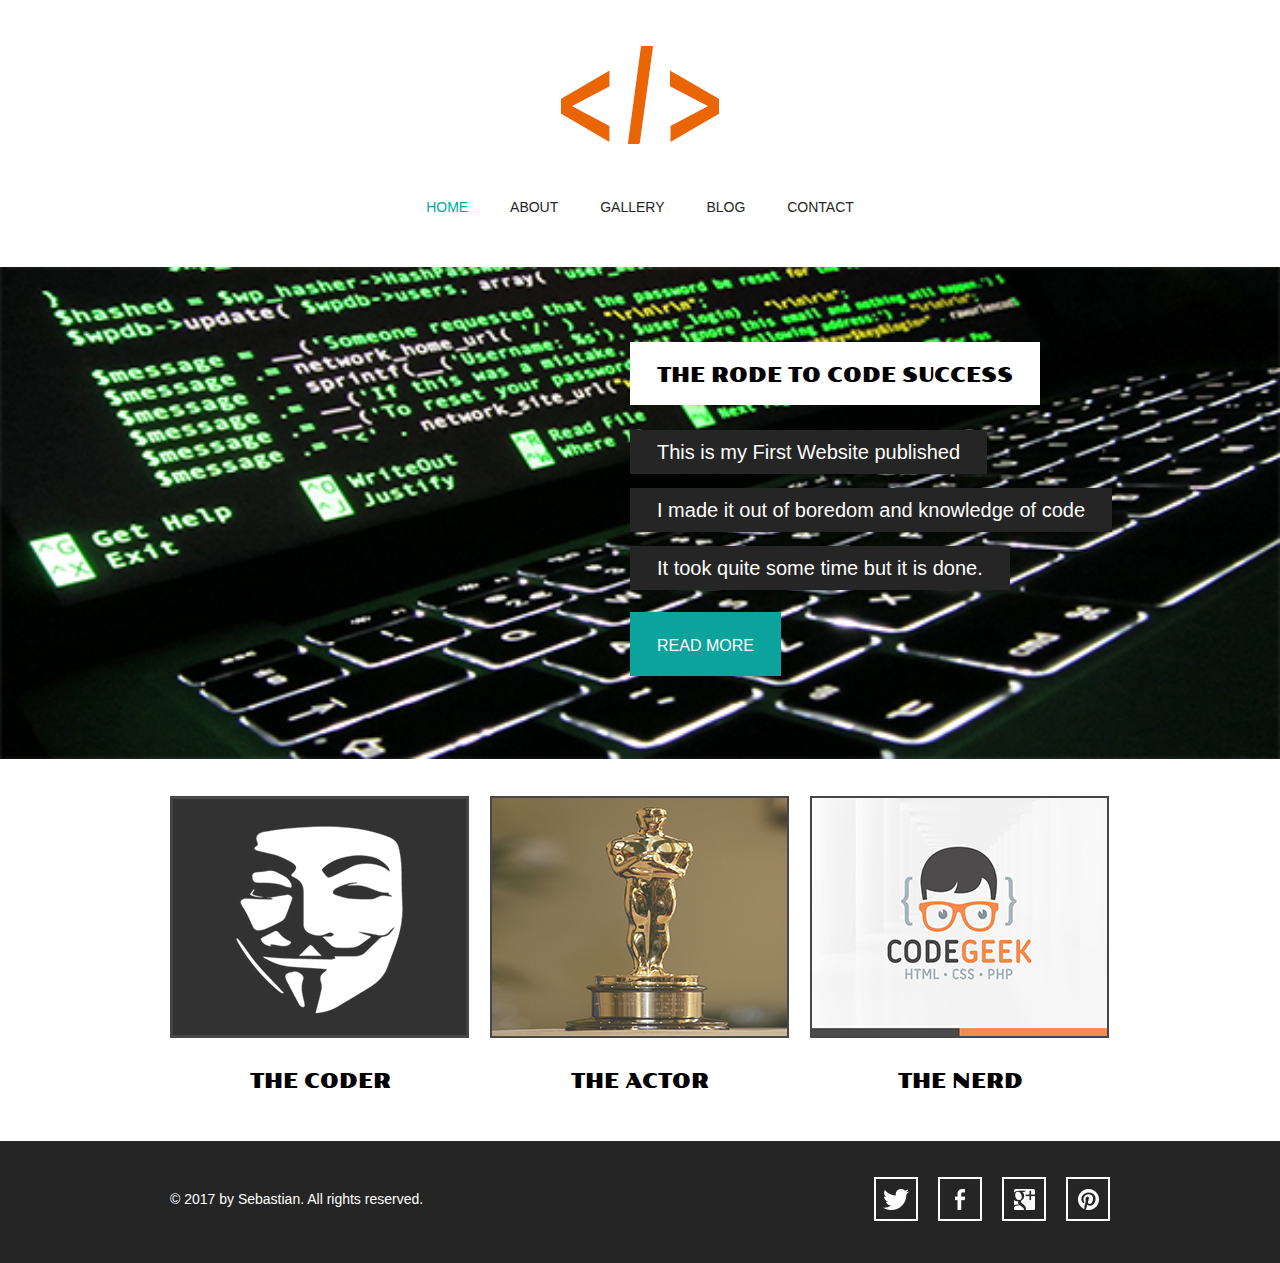
<file: index.html>
<!doctype html>

<html>
<head>
	<meta charset="UTF-8">
	<meta name="viewport" content="width=device-width, initial-scale=1.0">
	<title>First Website</title>
	<link rel="stylesheet" type="text/css" href="css/style.css">
	<link rel="stylesheet" type="text/css" href="css/mobile.css" media="screen and (max-width : 568px)">
	<script type="text/javascript" src="js/mobile.js"></script>
</head>
<body>
	<div id="header">
		<a href="index.html" class="logo">
			<img src="images/logo.jpg" alt="">
		</a>
		<ul id="navigation">
			<li class="selected">
				<a href="index.html">home</a>
			</li>
			<li>
				<a href="about.html">about</a>
			</li>
			<li>
				<a href="gallery.html">gallery</a>
			</li>
			<li>
				<a href="blog.html">blog</a>
			</li>
			<li>
				<a href="contact.html">contact</a>
			</li>
		</ul>
	</div>
	<div id="body">
		<div id="featured">
			<img src="images/the-beacon.jpg" alt="">
			<div>
				<h2>the rode to code success</h2>
				<span>This is my First Website published </span>
				<span>I made it out of boredom and knowledge of code</span>
				<span>It took quite some time but it is done.</span>
				<a href="blog-single-post.html" class="more">read more</a>
			</div>
		</div>
		<ul>
			<li>
				<a href="gallery.html">
					<img src="images/coder.jpg" alt="">
					<span>the coder</span>
				</a>
			</li>
			<li>
				<a href="gallery.html">
					<img src="images/the-actor.jpg" alt="">
					<span>the actor</span>
				</a>
			</li>
			<li>
				<x><a href="gallery.html">
					<img src="images/the-nerd.jpg" alt="">
					<span>the nerd</span></x>
				</a>
			</li>
		</ul>
	</div>
	<div id="footer">
		<div>
			<p>&copy; 2017 by Sebastian. All rights reserved.</p>
			<ul>
				<li>
					<a href="http:// /go/twitter/" id="twitter">twitter</a>
				</li>
				<li>
					<a href="http:// /go/facebook/" id="facebook">facebook</a>
				</li>
				<li>
					<a href="http:// /go/googleplus/" id="googleplus">googleplus</a>
				</li>
				<li>
					<a href="http://pinterest.com/" id="pinterest">pinterest</a>
				</li>
			</ul>
		</div>
	</div>
</body>
</html>
</file>
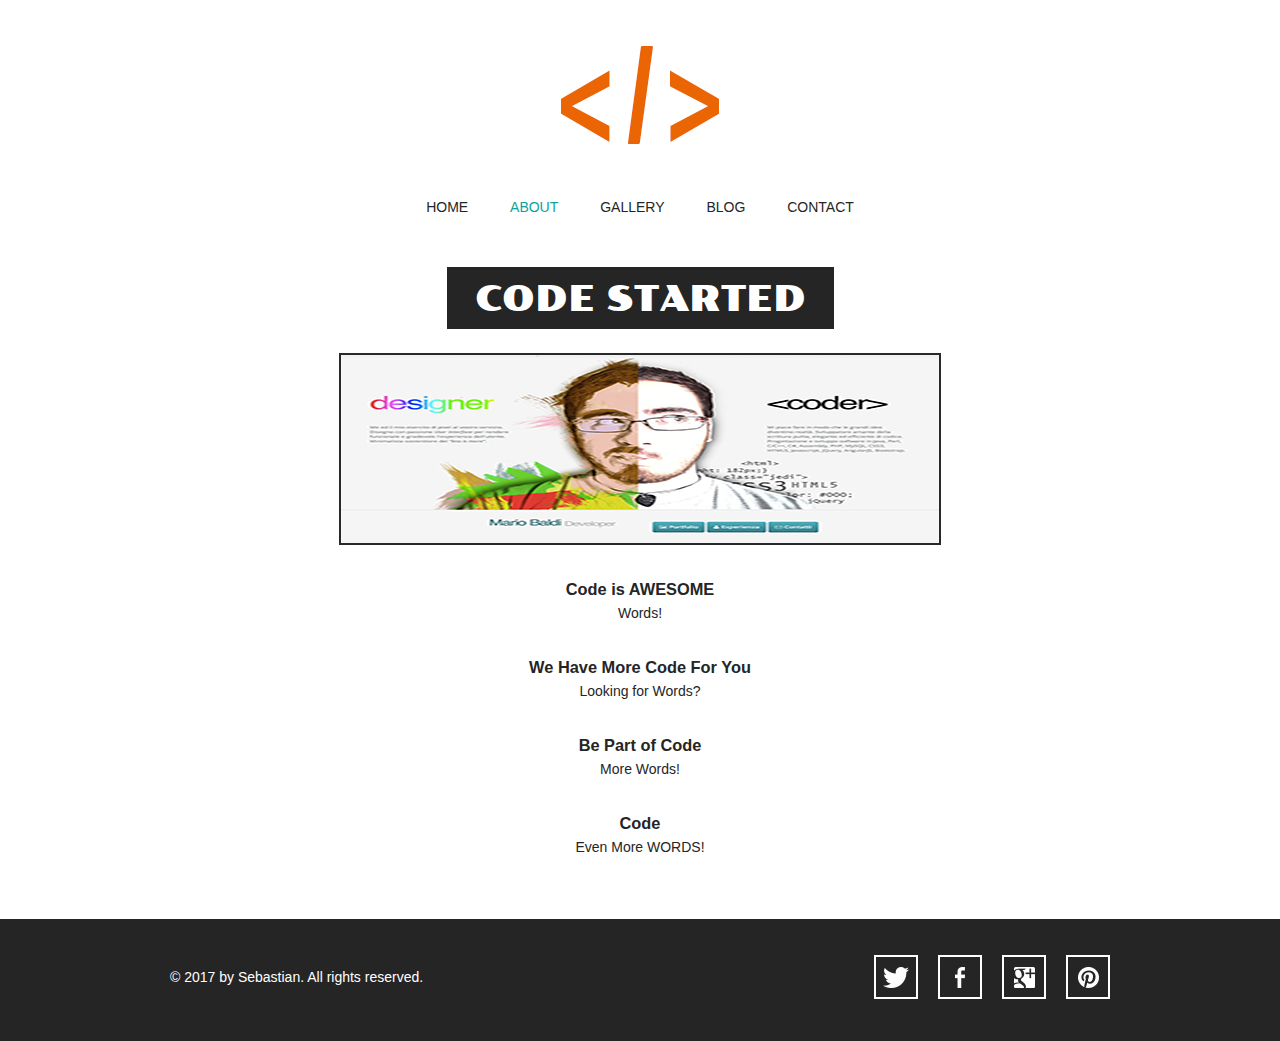
<file: about.html>
<!doctype html>

<html>
<head>
	<meta charset="UTF-8">
	<meta name="viewport" content="width=device-width, initial-scale=1.0">
	<title>About - code Enthusiast</title>
	<link rel="stylesheet" type="text/css" href="css/style.css">
	<link rel="stylesheet" type="text/css" href="css/mobile.css" media="screen and (max-width : 568px)">
	<script type="text/javascript" src="js/mobile.js"></script>
</head>
<body>
	<div id="header">
		<a href="index.html" class="logo">
			<img src="images/logo.jpg" alt="">
		</a>
		<ul id="navigation">
			<li>
				<a href="index.html">home</a>
			</li>
			<li class="selected">
				<a href="about.html">about</a>
			</li>
			<li>
				<a href="gallery.html">gallery</a>
			</li>
			<li>
				<a href="blog.html">blog</a>
			</li>
			<li>
				<a href="contact.html">contact</a>
			</li>
		</ul>
	</div>
	<div id="body">
		<h1><span>code started</span></h1>
		<div>
			<img src="images/grew-a-mustache.jpg" alt="">
			<div class="article">
				<h3>Code is AWESOME</h3>
				<p>
					Words!
				</p>
				<h3>We Have More Code For You</h3>
				<p>
					Looking for Words?
				</p>
				<h3>Be Part of Code</h3>
				<p>
					More Words!
				</p>
				<h3>Code</h3>
				<p>
					Even More WORDS!
				</p>
			</div>
		</div>
	</div>
	<div id="footer">
		<div>
			<p>&copy; 2017 by Sebastian. All rights reserved.</p>
			<ul>
				<li>
					<a href="http:// /go/twitter/" id="twitter">twitter</a>
				</li>
				<li>
					<a href="http:// /go/facebook/" id="facebook">facebook</a>
				</li>
				<li>
					<a href="http:// /go/googleplus/" id="googleplus">googleplus</a>
				</li>
				<li>
					<a href="http://pinterest.com/" id="pinterest">pinterest</a>
				</li>
			</ul>
		</div>
	</div>
</body>
</html>
</file>
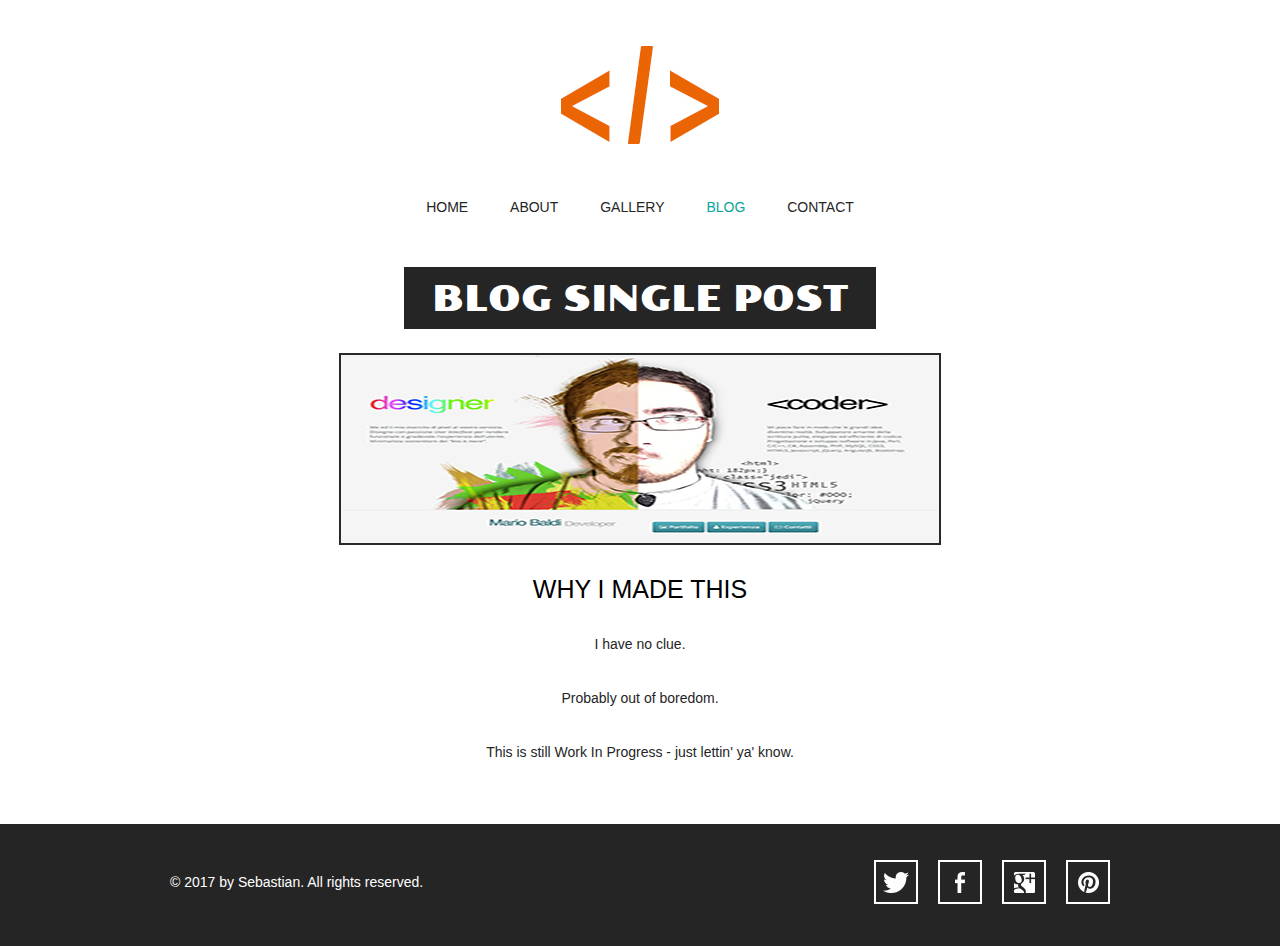
<file: blog-single-post.html>
<!doctype html>

<html>
<head>
	<meta charset="UTF-8">
	<meta name="viewport" content="width=device-width, initial-scale=1.0">
	<title>Blog Single Post - Code Enthusiast</title>
	<link rel="stylesheet" type="text/css" href="css/style.css">
	<link rel="stylesheet" type="text/css" href="css/mobile.css" media="screen and (max-width : 568px)">
	<script type="text/javascript" src="js/mobile.js"></script>
</head>
<body>
	<div id="header">
		<a href="index.html" class="logo">
			<img src="images/logo.jpg" alt="">
		</a>
		<ul id="navigation">
			<li>
				<a href="index.html">home</a>
			</li>
			<li>
				<a href="about.html">about</a>
			</li>
			<li>
				<a href="gallery.html">gallery</a>
			</li>
			<li class="selected">
				<a href="blog.html">blog</a>
			</li>
			<li>
				<a href="contact.html">contact</a>
			</li>
		</ul>
	</div>
	<div id="body">
		<h1><span>blog single post</span></h1>
		<div>
			<img src="images/grew-a-mustache.jpg" alt="">
			<div class="article">
				<h2>WHY I MADE THIS</h2>
				<p>
					I have no clue.
				</p>
				<p>
					Probably out of boredom.
				</p>
				<p>
					This is still Work In Progress - just lettin' ya' know.
				</p>
			</div>
		</div>
	</div>
	<div id="footer">
		<div>
			<p>&copy; 2017 by Sebastian. All rights reserved.</p>
			<ul>
				<li>
					<a href="http://   /go/twitter/" id="twitter">twitter</a>
				</li>
				<li>
					<a href="http://   /go/facebook/" id="facebook">facebook</a>
				</li>
				<li>
					<a href="http://   /go/googleplus/" id="googleplus">googleplus</a>
				</li>
				<li>
					<a href="http://pinterest.com/" id="pinterest">pinterest</a>
				</li>
			</ul>
		</div>
	</div>
</body>
</html>
</file>
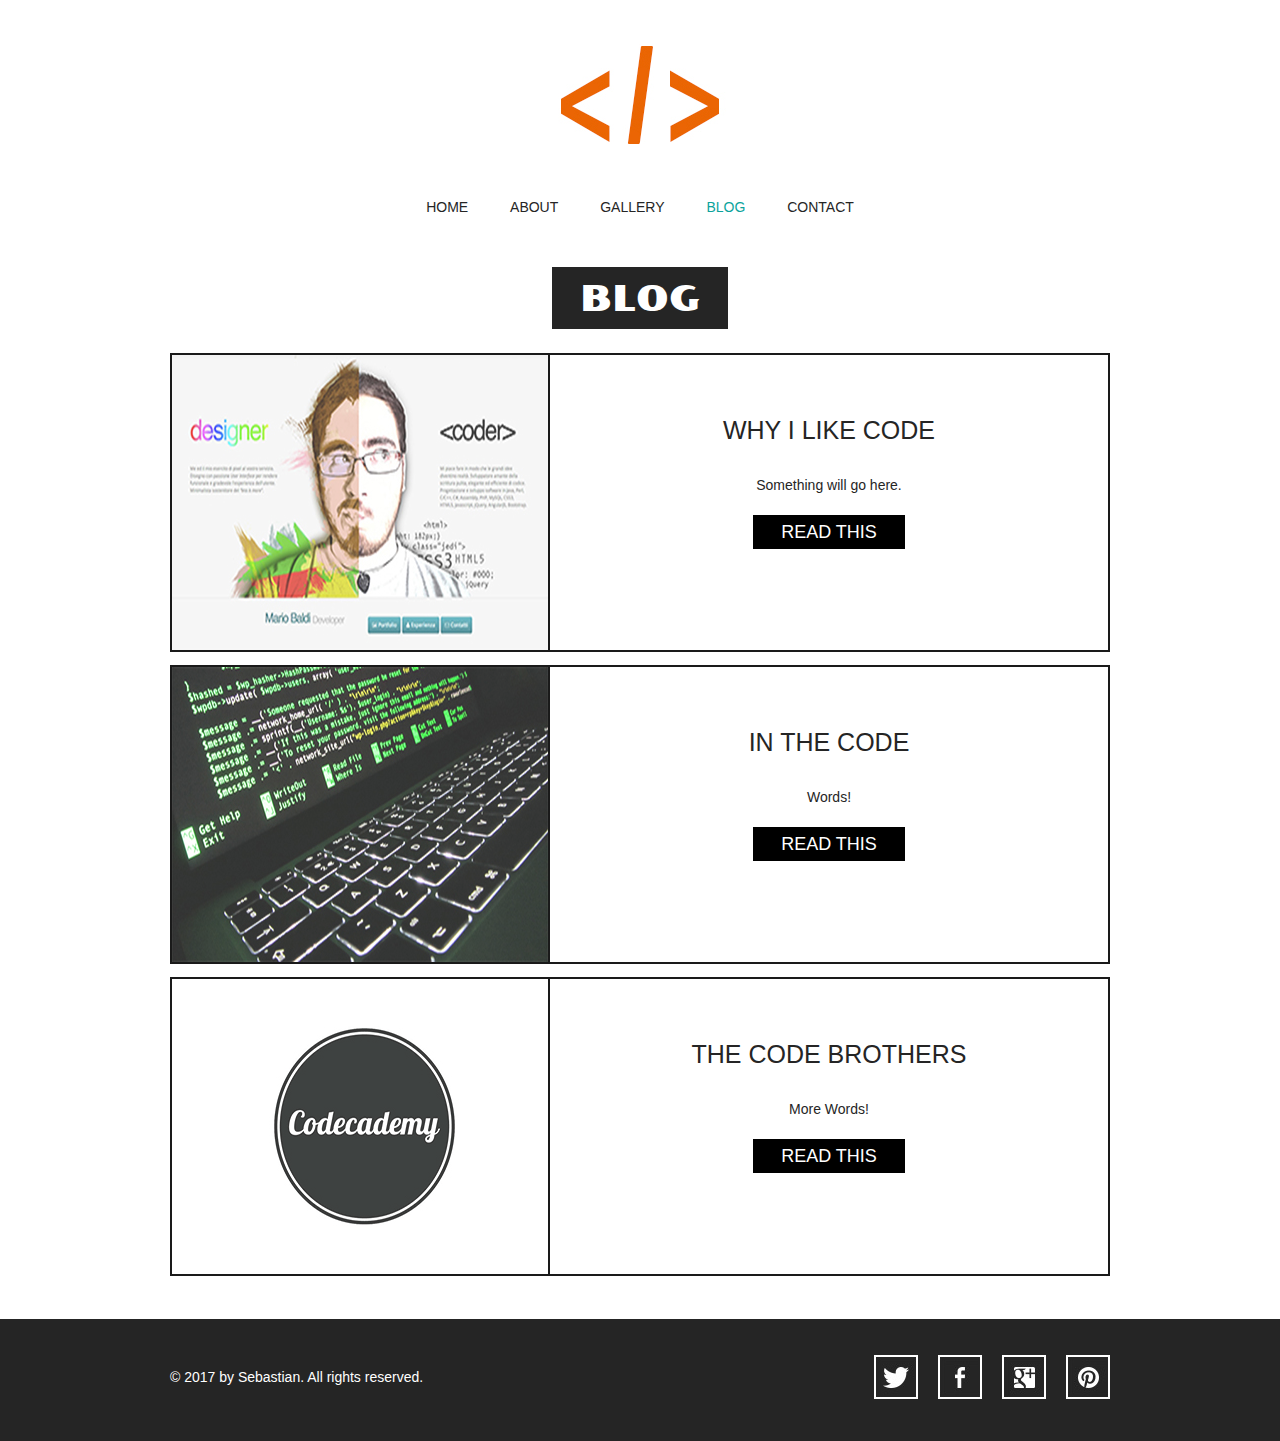
<file: blog.html>
<!doctype html>

<html>
<head>
	<meta charset="UTF-8">
	<meta name="viewport" content="width=device-width, initial-scale=1.0">
	<title>Blog - Code Enthusiast</title>
	<link rel="stylesheet" type="text/css" href="css/style.css">
	<link rel="stylesheet" type="text/css" href="css/mobile.css" media="screen and (max-width : 568px)">
	<script type="text/javascript" src="js/mobile.js"></script>
</head>
<body>
	<div id="header">
		<a href="index.html" class="logo">
			<img src="images/logo.jpg" alt="">
		</a>
		<ul id="navigation">
			<li>
				<a href="index.html">home</a>
			</li>
			<li>
				<a href="about.html">about</a>
			</li>
			<li>
				<a href="gallery.html">gallery</a>
			</li>
			<li class="selected">
				<a href="blog.html">blog</a>
			</li>
			<li>
				<a href="contact.html">contact</a>
			</li>
		</ul>
	</div>
	<div id="body">
		<h1><span>blog</span></h1>
		<div>
			<ul>
				<li>
					<a href="blog-single-post.html" class="figure">
						<img src="images/grew-a-mustache1.jpg" alt="">
					</a>
					<div>
						<h3>why i like code</h3>
						<p>
						Something will go here.	
						</p>
						<a href="blog-single-post.html" class="more">read this</a>
					</div>
				</li>
				<li>
					<a href="blog-single-post.html" class="figure">
						<img src="images/the-beacon1.jpg" alt="">
					</a>
					<div>
						<h3>in the code</h3>
						<p>
							Words!
						</p>
						<a href="blog-single-post.html" class="more">read this</a>
					</div>
				</li>
				<li>
					<a href="blog-single-post.html" class="figure">
						<img src="images/codecademy.jpg" alt="">
					</a>
					<div>
						<h3>the code brothers</h3>
						<p>
							More Words!
						</p>
						<a href="blog-single-post.html" class="more">read this</a>
					</div>
				</li>
			</ul>
		</div>
	</div>
	<div id="footer">
		<div>
			<p>&copy; 2017 by Sebastian. All rights reserved.</p>
			<ul>
				<li>
					<a href="http:// /go/twitter/" id="twitter">twitter</a>
				</li>
				<li>
					<a href="http:// /go/facebook/" id="facebook">facebook</a>
				</li>
				<li>
					<a href="http:// /go/googleplus/" id="googleplus">googleplus</a>
				</li>
				<li>
					<a href="http://pinterest.com" id="pinterest">pinterest</a>
				</li>
			</ul>
		</div>
	</div>
</body>
</html>
</file>
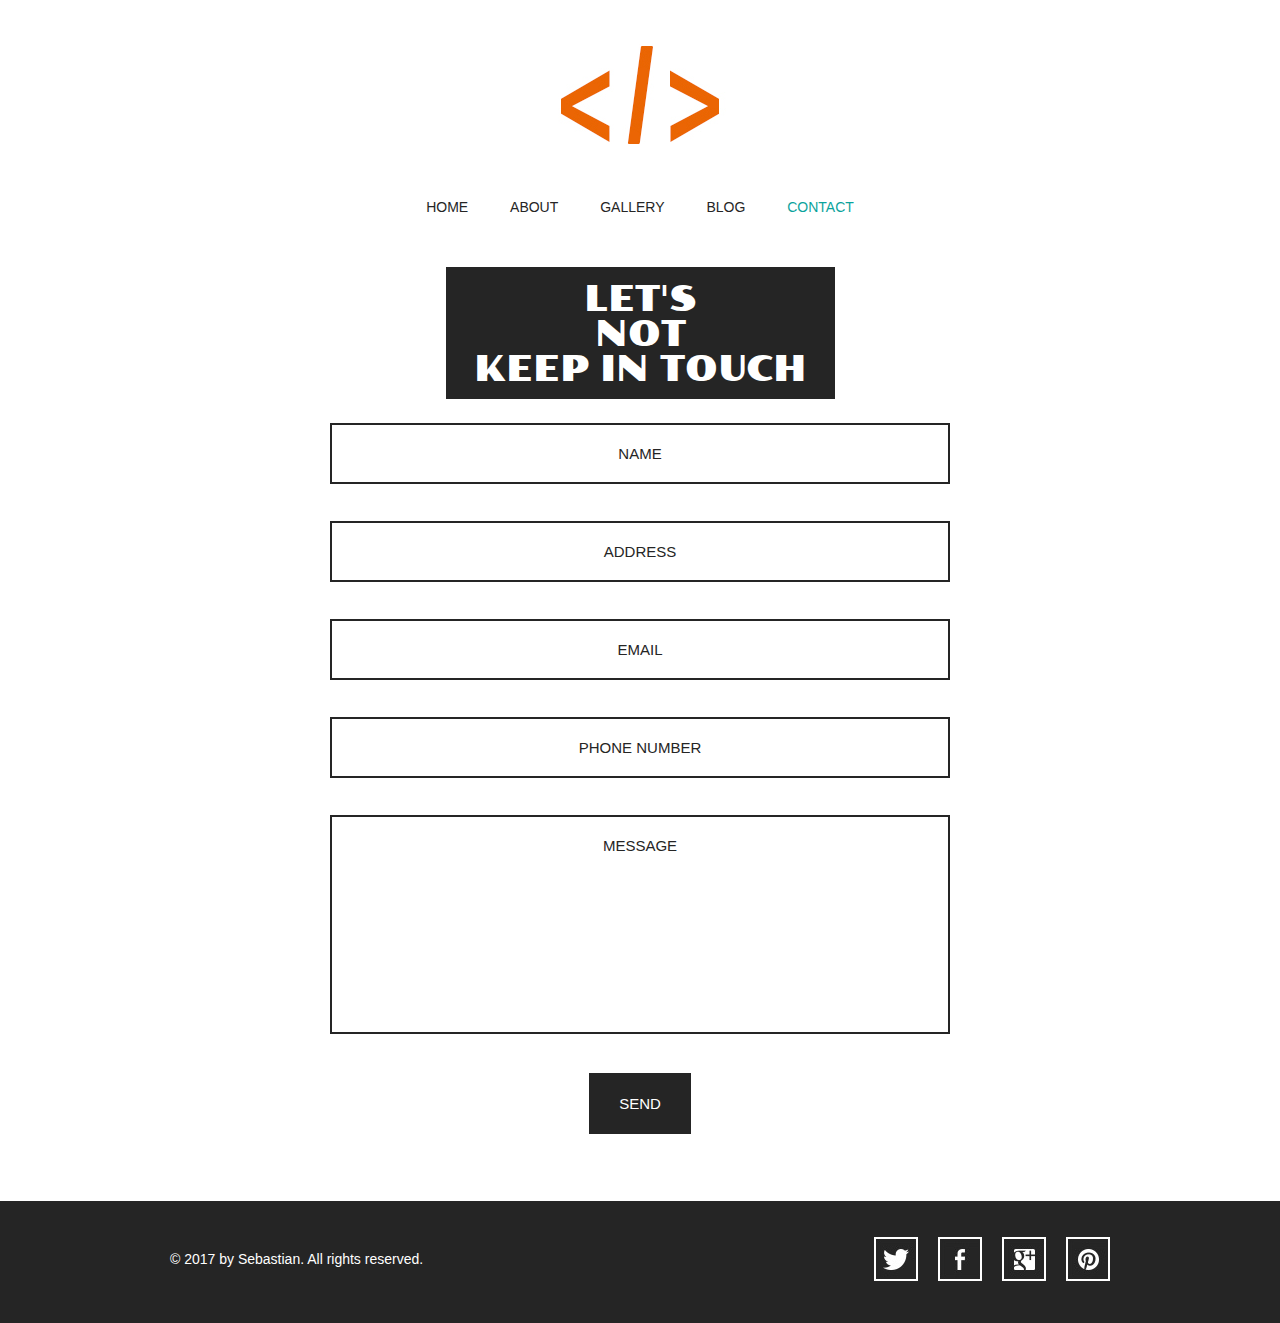
<file: contact.html>
<!doctype html>

<html>
<head>
	<meta charset="UTF-8">
	<meta name="viewport" content="width=device-width, initial-scale=1.0">
	<title>Contact - Code Enthusiast</title>
	<link rel="stylesheet" type="text/css" href="css/style.css">
	<link rel="stylesheet" type="text/css" href="css/mobile.css" media="screen and (max-width : 568px)">
	<script type="text/javascript" src="js/mobile.js"></script>
</head>
<body>
	<div id="header">
		<a href="index.html" class="logo">
			<img src="images/logo.jpg" alt="">
		</a>
		<ul id="navigation">
			<li>
				<a href="index.html">home</a>
			</li>
			<li>
				<a href="about.html">about</a>
			</li>
			<li>
				<a href="gallery.html">gallery</a>
			</li>
			<li>
				<a href="blog.html">blog</a>
			</li>
			<li class="selected">
				<a href="contact.html">contact</a>
			</li>
		</ul>
	</div>
	<div id="body">
		<h1><span>let's<div style="text-decoration:italics"> not </div>keep in touch</span></h1>
		<form action="contact.html">
			<input type="text" name="fname" id="fname" value="name">
			<input type="text" name="address" id="address" value="address">
			<input type="text" name="email" id="email" value="email">
			<input type="text" name="phone" id="phone" value="phone number">
			<textarea name="message" id="message">message</textarea>
			<input type="submit" name="send" id="send" value="send">
		</form>
	</div>
	<div id="footer">
		<div>
			<p>&copy; 2017 by Sebastian. All rights reserved.</p>
			<ul>
				<li>
					<a href="http:// /go/twitter/" id="twitter">twitter</a>
				</li>
				<li>
					<a href="http:// /go/facebook/" id="facebook">facebook</a>
				</li>
				<li>
					<a href="http:// /go/googleplus/" id="googleplus">googleplus</a>
				</li>
				<li>
					<a href="http://pinterest.com/" id="pinterest">pinterest</a>
				</li>
			</ul>
		</div>
	</div>
</body>
</html>
</file>
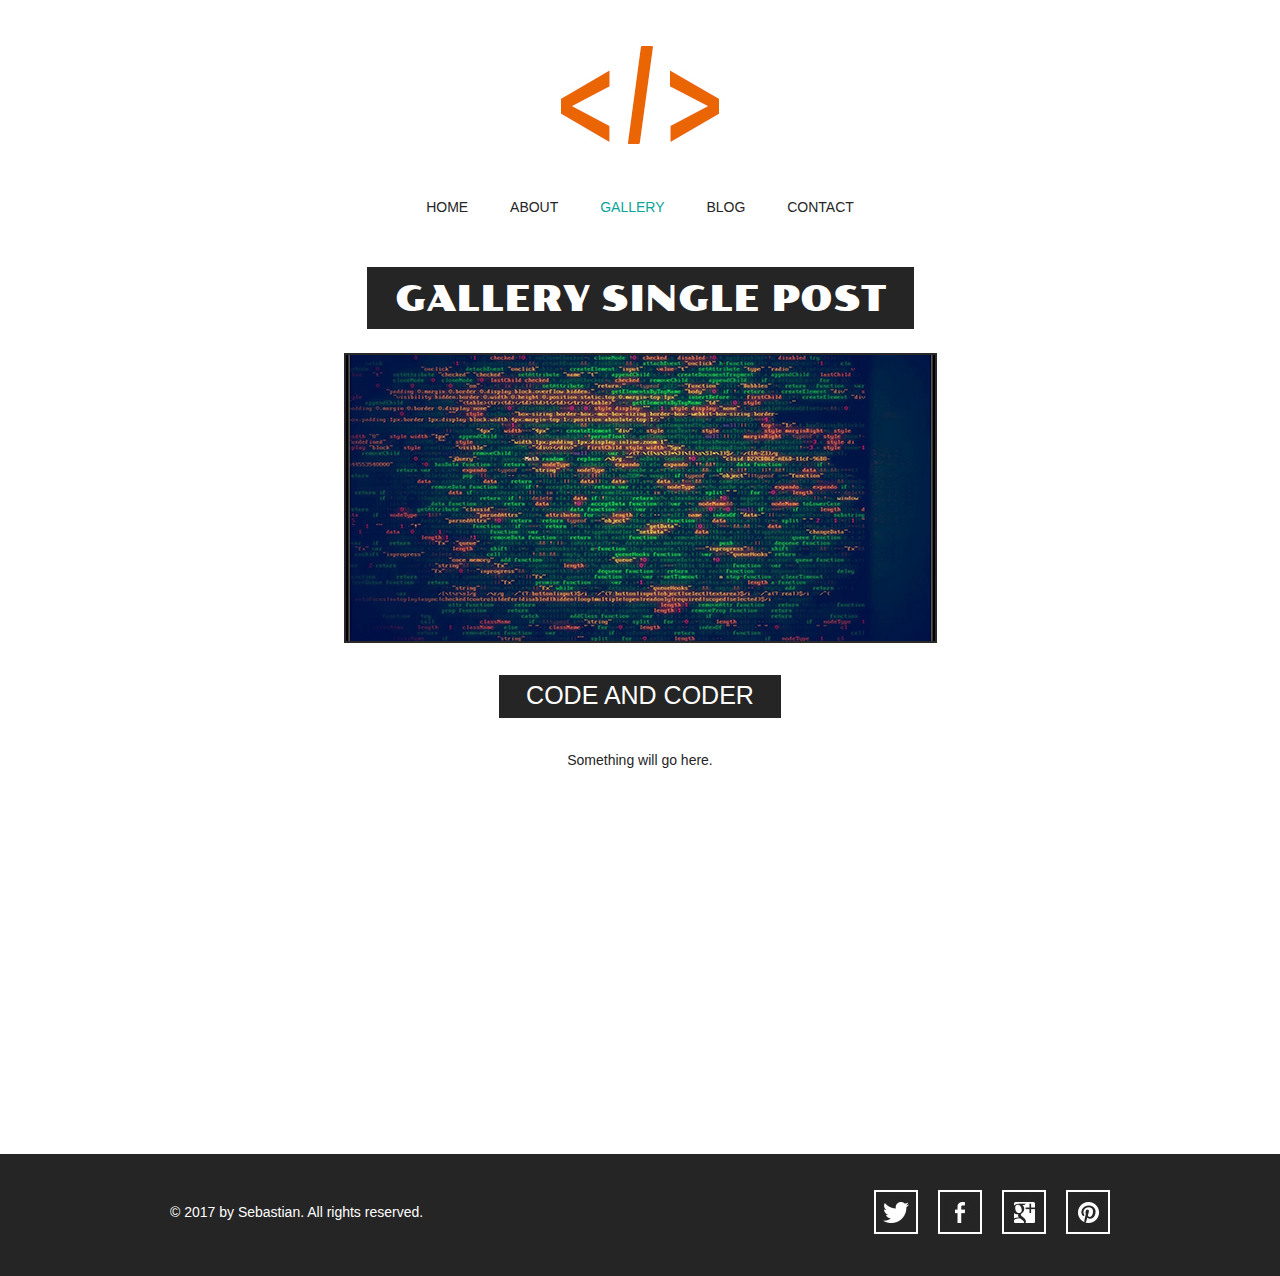
<file: gallery-single-post.html>
<!doctype html>

<html>
<head>
	<meta charset="UTF-8">
	<meta name="viewport" content="width=device-width, initial-scale=1.0">
	<title>Gallery Single Post - Code Enthusiast</title>
	<link rel="stylesheet" type="text/css" href="css/style.css">
	<link rel="stylesheet" type="text/css" href="css/mobile.css" media="screen and (max-width : 568px)">
	<script type="text/javascript" src="js/mobile.js"></script>
</head>
<body>
	<div id="header">
		<a href="index.html" class="logo">
			<img src="images/logo.jpg" alt="">
		</a>
		<ul id="navigation">
			<li>
				<a href="index.html">home</a>
			</li>
			<li>
				<a href="about.html">about</a>
			</li>
			<li class="selected">
				<a href="gallery.html">gallery</a>
			</li>
			<li>
				<a href="blog.html">blog</a>
			</li>
			<li>
				<a href="contact.html">contact</a>
			</li>
		</ul>
	</div>
	<div id="body">
		<h1><span>gallery single post</span></h1>
		<div>
			<img src="images/prim-and-proper.jpg" alt="">
			<div class="article">
				<h4>CODE AND CODER</h4>
				<p>
				Something will go here. <iframe width="560" height="315" src="https://www.youtube.com/embed/Bv_5Zv5c-Ts?rel=0&amp;showinfo=0" frameborder="0" allowfullscreen></iframe> 
				</p>
			</div>
		</div>
	</div>
	<div id="footer">
		<div>
			<p>&copy; 2017 by Sebastian. All rights reserved.</p>
			<ul>
				<li>
					<a href="http:// /go/twitter/" id="twitter">twitter</a>
				</li>
				<li>
					<a href="http:// /go/facebook/" id="facebook">facebook</a>
				</li>
				<li>
					<a href="http:// /go/googleplus/" id="googleplus">googleplus</a>
				</li>
				<li>
					<a href="http://pinterest.com/" id="pinterest">pinterest</a>
				</li>
			</ul>
		</div>
	</div>
</body>
</html>
</file>
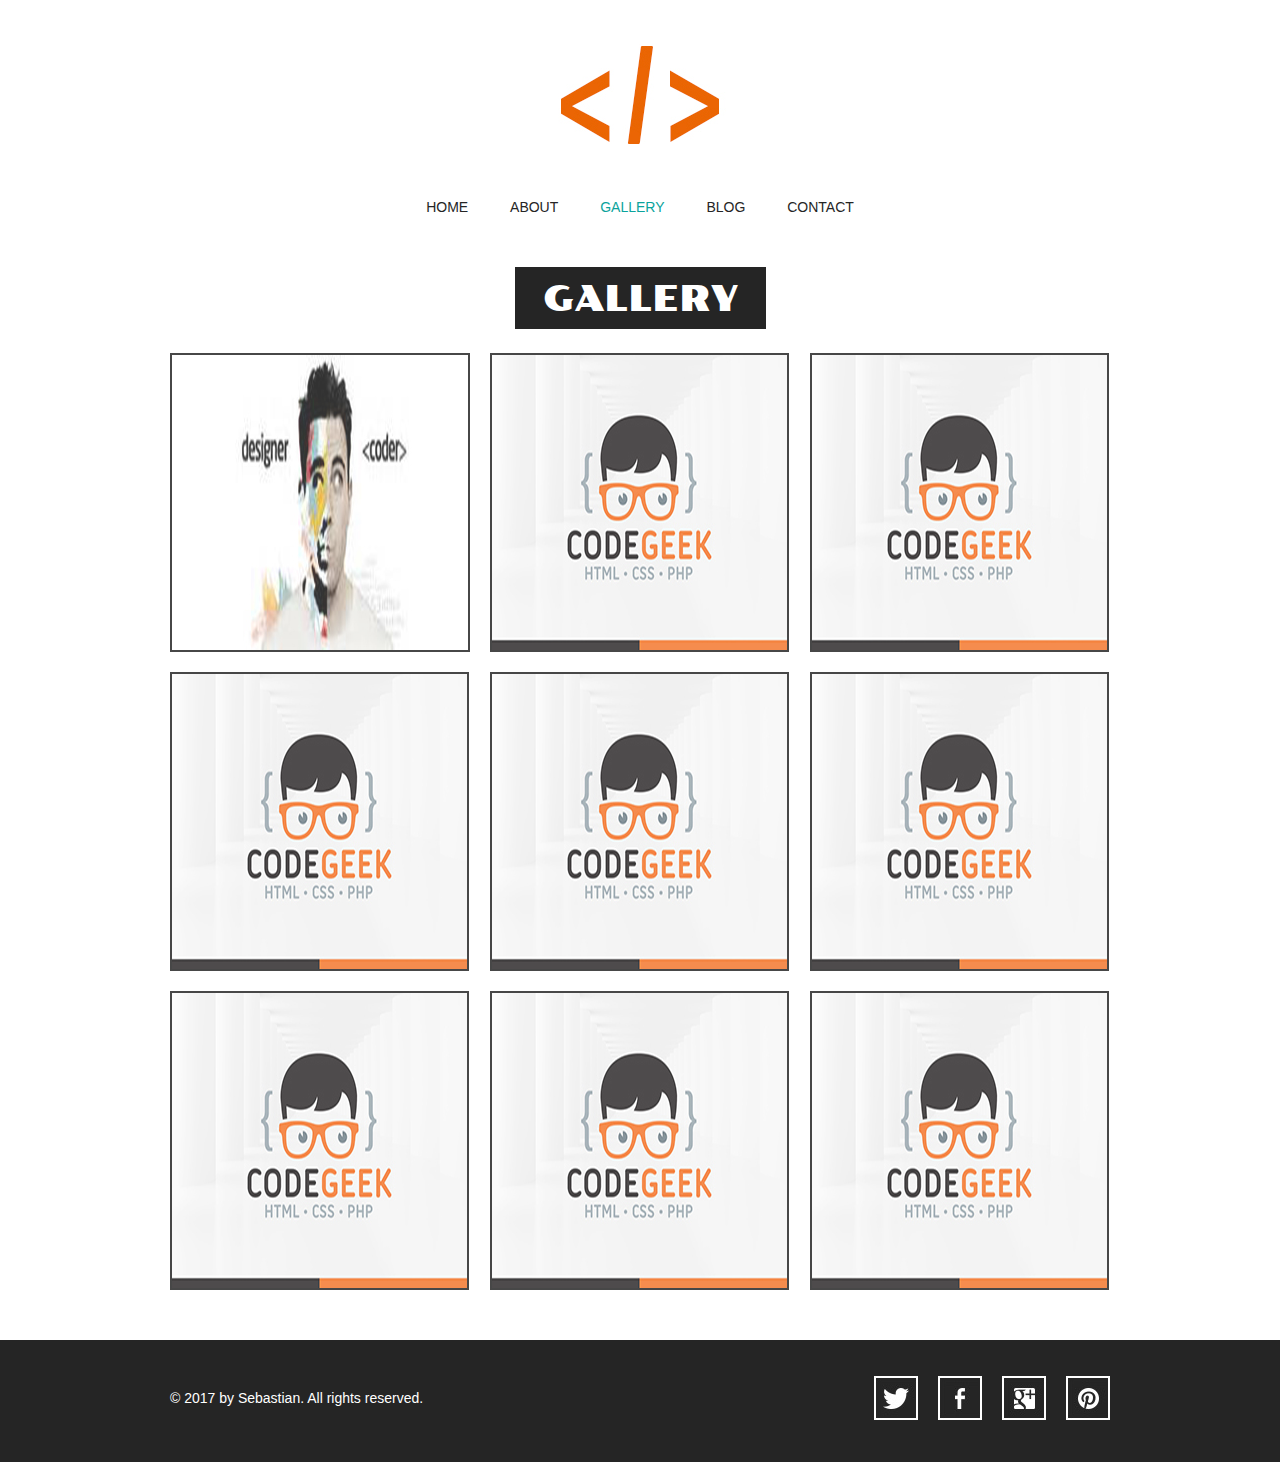
<file: gallery.html>
<!doctype html>

<html>
<head>
	<meta charset="UTF-8">
	<meta name="viewport" content="width=device-width, initial-scale=1.0">
	<title>Gallery - Mustache Enthusiast</title>
	<link rel="stylesheet" type="text/css" href="css/style.css">
	<link rel="stylesheet" type="text/css" href="css/mobile.css" media="screen and (max-width : 568px)">
	<script type="text/javascript" src="js/mobile.js"></script>
</head>
<body>
	<div id="header">
		<a href="index.html" class="logo">
			<img src="images/logo.jpg" alt="">
		</a>
		<ul id="navigation">
			<li>
				<a href="index.html">home</a>
			</li>
			<li>
				<a href="about.html">about</a>
			</li>
			<li class="selected">
				<a href="gallery.html">gallery</a>
			</li>
			<li>
				<a href="blog.html">blog</a>
			</li>
			<li>
				<a href="contact.html">contact</a>
			</li>
		</ul>
	</div>
	<div id="body">
		<h1><span>gallery</span></h1>
		<ul class="gallery">
			<li>
				<a href="gallery-single-post.html">
					<img src="images/mustache1.jpg" alt="">
				</a>
			</li>
			<li>
				<a href="gallery-single-post.html">
					<img src="images/mustache2.jpg" alt="">
				</a>
			</li>
			<li>
				<a href="gallery-single-post.html">
					<img src="images/mustache3.jpg" alt="">
				</a>
			</li>
			<li>
				<a href="gallery-single-post.html">
					<img src="images/mustache4.jpg" alt="">
				</a>
			</li>
			<li>
				<a href="gallery-single-post.html">
					<img src="images/mustache5.jpg" alt="">
				</a>
			</li>
			<li>
				<a href="gallery-single-post.html">
					<img src="images/mustache6.jpg" alt="">
				</a>
			</li>
			<li>
				<a href="gallery-single-post.html">
					<img src="images/mustache7.jpg" alt="">
				</a>
			</li>
			<li>
				<a href="gallery-single-post.html">
					<img src="images/mustache8.jpg" alt="">
				</a>
			</li>
			<li>
				<a href="gallery-single-post.html">
					<img src="images/mustache9.jpg" alt="">
				</a>
			</li>
		</ul>
	</div>
	<div id="footer">
		<div>
			<p>&copy; 2017 by Sebastian. All rights reserved.</p>
			<ul>
				<li>
					<a href="http:// /go/twitter/" id="twitter">twitter</a>
				</li>
				<li>
					<a href="http:// /go/facebook/" id="facebook">facebook</a>
				</li>
				<li>
					<a href="http:// /go/googleplus/" id="googleplus">googleplus</a>
				</li>
				<li>
					<a href="http://pinterest.com/" id="pinterest">pinterest</a>
				</li>
			</ul>
		</div>
	</div>
</body>
</html>
</file>
<file: css/style.css>
/* Website Template by freewebsitetemplates.com */
@font-face {
	font-family: 'poller_oneregular';
	src: url('../fonts/pollerone/pollerone-webfont.eot');
	src: url('../fonts/pollerone/pollerone-webfont.eot?#iefix') format('embedded-opentype'),
		 url('../fonts/pollerone/pollerone-webfont.woff') format('woff'),
		 url('../fonts/pollerone/pollerone-webfont.ttf') format('truetype'),
		 url('../fonts/pollerone/pollerone-webfont.svg#poller_oneregular') format('svg');
}
@font-face {
	font-family: 'leckerli_oneregular';
	src: url('../fonts/leckerlione/leckerlione-regular-webfont.eot');
	src: url('../fonts/leckerlione/leckerlione-regular-webfont.eot?#iefix') format('embedded-opentype'),
		 url('../fonts/leckerlione/leckerlione-regular-webfont.woff') format('woff'),
		 url('../fonts/leckerlione/leckerlione-regular-webfont.ttf') format('truetype'),
		 url('../fonts/leckerlione/leckerlione-regular-webfont.svg#leckerli_oneregular') format('svg');
}

body {
	background: #fff;
	font-family: Arial, Helvetica, sans-serif;
	font-size: 14px;
	font-weight: normal;
	line-height: 1;
	margin: 0;
	min-width: 960px;
	padding: 0;
}
p {
	color: #252525;
	line-height: 24px;
	margin: 0;
	padding: 0;
}
p a {
	color: #252525;
	text-decoration: underline;
}
p a:hover {
	color: #898989;
}
#header {
	margin: 0 auto;
	padding: 44px 0 50px;
	text-align: center;
	width: 960px;
}
#header a.logo {
	display: block;
	margin: 0 auto;
	padding: 0;
	width: 340px;
}
#header a.logo img {
	border: 0;
	display: block;
	margin: 0;
	padding: 0;
}
#header ul {
	margin: 0;
	padding: 56px 0 0;
}
#header ul li {
	display: inline;
	list-style: none;
	margin: 0;
	padding: 0 19px;
}
#header ul li a {
	color: #252525;
	display: inline-block;
	font-family: "Arial Black", Gadget, sans-serif;
	font-size: 14px;
	font-weight: normal;
	margin: 0;
	padding: 0 0 3px;
	text-decoration: none;
	text-transform: uppercase;
}
#header ul li a:hover, #header ul li.selected a {
	color: #0ba39c;
}
#body {
	margin: 0;
	padding: 0 0 30px;
	text-align: center;
}
#body h1 {
	color: #fff;
	display: inline;
	font-family: poller_oneregular;
	font-size: 35px;
	font-weight: normal;
	margin: 0;
	padding: 0;
	text-transform: uppercase;
}
#body h1 span {
	background: #252525;
	display: inline-block;
	padding: 15px 28px 12px;
}
#body > div {
	margin: 0 auto;
	padding: 0;
	width: 960px;
}
#body > div img {
	border: 2px solid #292929;
	margin: 24px 0 0;
	padding: 0;
}
#body > div .article {
	margin: 0 auto;
	padding: 30px 30px 0;
	width: 560px;
}
#body > div .article h2 {
	font-family: "Arial Black", Gadget, sans-serif;
	font-size: 25px;
	font-weight: normal;
	margin: 0 0 30px;
}
#body > div .article h3 {
	color: #252525;
	line-height: 24px;
	margin: 0;
	padding: 0;
}
#body > div .article h4 {
	background: #252525;
	color: #fff;
	display: inline-block;
	font-family: "Arial Black", Gadget, sans-serif;
	font-size: 25px;
	font-weight: normal;
	margin: 0 0 30px;
	padding: 8px 27px 10px;
}
#body > div .article p {
	margin: 0 0 30px;
}
#body div ul {
	margin: 0;
	padding: 24px 10px 0;
	width: 940px;
}
#body div ul li {
	border: 2px solid #1a1a1a;
	display: block;
	list-style: none;
	margin: 0 0 13px;
	overflow: hidden;
	padding: 0;
}
#body div ul li .figure {
	border-right: 2px solid #1a1a1a;
	float: left;
	margin: 0;
	padding: 0;
	width: 376px;
}
#body div ul li img {
	border: 0;
	display: block;
	margin: 0;
	padding: 0;
	opacity: 0.8;
	transition: 0.5s ease-in-out;
}
#body div ul li .figure:hover img {
	opacity: 1;
}
#body div ul li div {
	float: left;
	margin: 0;
	padding: 63px 0 20px;
	width: 558px;
}
#body div ul li div h3 {
	color: #252525;
	font-family: "Arial Black", Gadget, sans-serif;
	font-size: 25px;
	font-weight: normal;
	margin: 0;
	padding: 0;
	text-transform: uppercase;
}
#body div ul li div p {
	padding: 30px 30px 18px;
}
#body div ul li div a.more {
	background: #000;
	color: #fff;
	display: inline-block;
	font-family: "Arial Black", Gadget, sans-serif;
	font-size: 18px;
	font-weight: normal;
	margin: 0;
	padding: 8px 28px;
	text-decoration: none;
	text-transform: uppercase;
}
#body div ul li div a.more:hover {
	color: #252525;
	background: #fff;
	border: 2px solid #252525;
}
#body #featured {
	margin: 0 0 13px;
	padding: 0;
	position: relative;
	width: 100%;
}
#body #featured img {
	border: 0;
	display: block;
	margin: 0;
	padding: 0;
	width: 100%;
}
#body #featured div {
	left: 50%;
	margin-left: -480px;
	margin-top: -171px;
	padding: 0 0 0 470px;
	position: absolute;
	top: 50%;
	text-align: left;
	width: 490px;
}
#body #featured div h2 {
	background: #fff;
	color: #000;
	display: inline-block;
	font-family: poller_oneregular;
	font-size: 20px;
	font-weight: normal;
	margin: 0 0 18px;
	padding: 23px 27px 20px;
	text-transform: uppercase;
}
#body #featured div span {
	background: #252525;
	color: #fff;
	display: inline-block;
	font-size: 20px;
	margin: 7px 0;
	padding: 12px 27px;
}
#body #featured div a {
	background: #0ba39c;
	color: #fff;
	display: inline-block;
	font-size: 16px;
	margin: 15px 0 0;
	padding: 26px 27px 22px;
	text-align: center;
	text-decoration: none;
	text-transform: uppercase;
}
#body #featured div a:hover {
	background: #1fc3bc;
}
#body > ul {
	margin: 0 auto;
	overflow: hidden;
	padding: 24px 0 0;
	width: 960px;
}
#body > ul li {
	display: block;
	float: left;
	margin: 0 10px 20px;
	padding: 0;
	width: 300px;
}
#body > ul li a {
	color: #000;
	display: block;
	font-family: poller_oneregular;
	font-size: 20px;
	font-weight: normal;
	margin: 0;
	padding: 0;
	text-align: center;
	text-decoration: none;
	text-transform: uppercase;
}
#body > ul li a img {
	border: 2px solid #1a1a1a;
	display: block;
	margin: 0;
	padding: 0;
	opacity: .8;
	transition: 0.5s ease-in-out;
}
#body > ul li a:hover img {
	opacity: 1;
}
#body > ul li a span {
	display: block;
	margin: 0;
	padding: 33px 0 0;
}
#body form {
	margin: 0 auto;
	padding: 24px 0 0;
	width: 620px;
}
#body form input, #body form textarea {
	border: 2px solid #252525;
	color: #252525;
	font-family: Arial, Helvetica, sans-serif;
	font-size: 15px;
	font-weight: normal;
	margin: 0 0 37px;
	padding: 20px 10px;
	text-align: center;
	text-transform: uppercase;
	width: 596px;
}
#body form textarea {
	height: 175px;
	overflow: auto;
	resize: none;
}
#body form #send {
	background: #252525;
	color: #fff;
	font-family: "Arial Black", Gadget, sans-serif;
	font-size: 15px;
	font-weight: normal;
	display: inline-block;
	padding: 20px 28px;
	width: auto;
}
#body form #send:hover {
	background: #fff;
	color: #252525;
	cursor: pointer;
}
#footer {
	background: #252525;
	margin: 0;
	padding: 36px 0 42px;
}
#footer div {
	margin: 0 auto;
	overflow: hidden;
	padding: 0;
	width: 960px;
}
#footer div p {
	color: #fff;
	float: left;
	line-height: 44px;
	margin: 0 0 0 10px;
	padding: 0;
}
#footer div ul {
	display: block;
	float: right;
	margin: 0;
	overflow: hidden;
	padding: 0;
	width: 256px;
}
#footer div ul li {
	display: block;
	float: left;
	list-style: none;
	margin: 0 10px;
	padding: 0;
	width: 44px;
}
#footer div ul li a {
	background: url(../images/icons.jpg) no-repeat 0 0;
	display: block;
	height: 44px;
	margin: 0;
	padding: 0;
	text-indent: -99999px;
	width: 44px;
}
#footer div ul li #twitter {
	background-position: 0 0;
}
#footer div ul li #twitter:hover {
	background-position: -44px 0;
}
#footer div ul li #facebook {
	background-position: 0 -44px;
}
#footer div ul li #facebook:hover {
	background-position: -44px -44px;
}
#footer div ul li #googleplus {
	background-position: 0 -88px;
}
#footer div ul li #googleplus:hover {
	background-position: -44px -88px;
}
#footer div ul li #pinterest {
	background-position: 0 -132px;
}
#footer div ul li #pinterest:hover {
	background-position: -44px -132px;
}
x {
    height: 295px;
    width: 238px;
</file>
<file: css/mobile.css>
/* Website Template by freewebsitetemplates.com */
body {
	min-width: 0;
}
#header {
	padding: 20px 0;
	position: relative;
	width: 100%;
}
#header a.logo {
	width: 80%;
}
#header a.logo img {
	width: 100%;
}
#mobile-navigation {
	background: url(../images/mobile-menu.png) no-repeat 0 0;
	display: block;
	height: 50px;
	margin: 30px auto 0;
	padding: 0;
	width: 50px;
}
#header ul {
	border: 1px solid #fff;
	display: none;
	left: 50%;
	margin-left: -45%;
	padding: 0;
	position: absolute;
	width: 90%;
	z-index: 1001;
}
#header ul li {
	border-top: 1px solid #fff;
	display: block;
	margin: 0;
	padding: 0;
	position: relative;
}
#header > ul > li:first-child {
	border: 0;
}
#header ul li a {
	background: rgba(11, 163, 156, 0.9);
	color: #fff;
	display: block;
	font-family: Arial, Helvetica, sans-serif;
	font-size: 16px;
	font-weight: normal;
	height: 49px;
	line-height: 49px;
	padding: 0 15px;
	text-align: left;
}
#header ul li a:hover, #header ul li.selected a {
	background: rgba(0, 0, 0, 0.9);
	color: #fff;
}
#header ul ul {
	display: none;
	border: 0;
	height: auto;
	left: 0;
	margin: 0;
	position: relative;
	width: 100%;
}
#header ul ul li a {
	text-indent: 15px;
}
#header ul li span {
	background: rgba(11, 163, 156, 0.9) url(../images/mobile-expand.png) no-repeat 0 0;
	border-left: 1px solid #fff;
	display: block;
	height: 49px;
	position: absolute;
	right: 0;
	top: 0;
	width: 50px;
}
#body {
	width: 100%;
}
#body h1 {
	display: block;
	font-size: 20px;
	margin: 0 auto;
	width: 90%;
}
#body h1 span {
	display: block;
	padding: 3%;
	width: 94%;
}
#body > div {
	padding: 0 5%;
	width: 90%;
}
#body > div img {
	margin: 24px 0 30px;
	width: 98%
}
#body > div .article {
	padding: 0;
	width: 100%;
}
#body > div .article h2, #body > div .article h4 {
	font-size: 18px;
	font-weight: bold;
}
#body #featured {
	overflow: hidden;
	margin: 0 0 20px
}
#body #featured img {
	min-width: 960px;
}
#body #featured div {
	left: 0;
	margin: 0;
	padding: 0 2%;
	position: absolute;
	top: 0;
	text-align: left;
	width: 96%;
}
#body #featured div h2 {
	font-size: 14px;
	font-weight: normal;
	margin: 50px 0 10px;
	padding: 8px 5px;
}
#body #featured div span {
	display: block;
	font-size: 14px;
	margin: 10px 0;
	padding: 10px;
}
#body #featured div a {
	font-size: 14px;
	margin: 5px 0 0;
	padding: 10px;
}
#body > ul {
	overflow: visible;
	padding: 0 5%;
	width: 90%;
}
#body ul.gallery {
	padding: 5% 0;
	overflow: hidden;
	width: 100%;
}
#body > ul li {
	float: none;
	margin: 0;
	width: 100%;
}
#body ul.gallery li {
	float: left;
	margin: 0 0 5% 5%;
	width: 42%;
}
#body > ul li a img {
	width: 98%;
}
#body > ul li a span {
	padding: 15px 0;
}
#body div ul {
	margin: 0;
	padding: 20px 0 0;
	width: 100%;
}
#body div ul li {
	overflow: visible;
	padding: 0 0 20px;
	width: 99%;
}
#body div ul li .figure {
	border: 0;
	display: block;
	float: none;
	margin: 0 0 20px;
	width: 100%;
}
#body div ul li .figure img {
	width: 100%;
}
#body div ul li div {
	float: none;
	padding: 0;
	width: 100%;
}
#body div ul li div a.more:hover {
	height: 14px;
	line-height: 14px;
}
#body form {
	width: 100%;
}
#body form input, #body form textarea {
	margin: 0 0 20px;
	padding: 10px;
	width: 84%;
}
#body form #send {
	padding: 10px;
}
#footer {
	padding: 10px 0 25px;
}
#footer div {
	overflow: visible;
	width: 100%;
}
#footer div p {
	float: none;
	margin: 0;
	text-align: center;
}
#footer div ul {
	float: none;
	margin: 0 auto;
	width: 256px;
}
</file>
